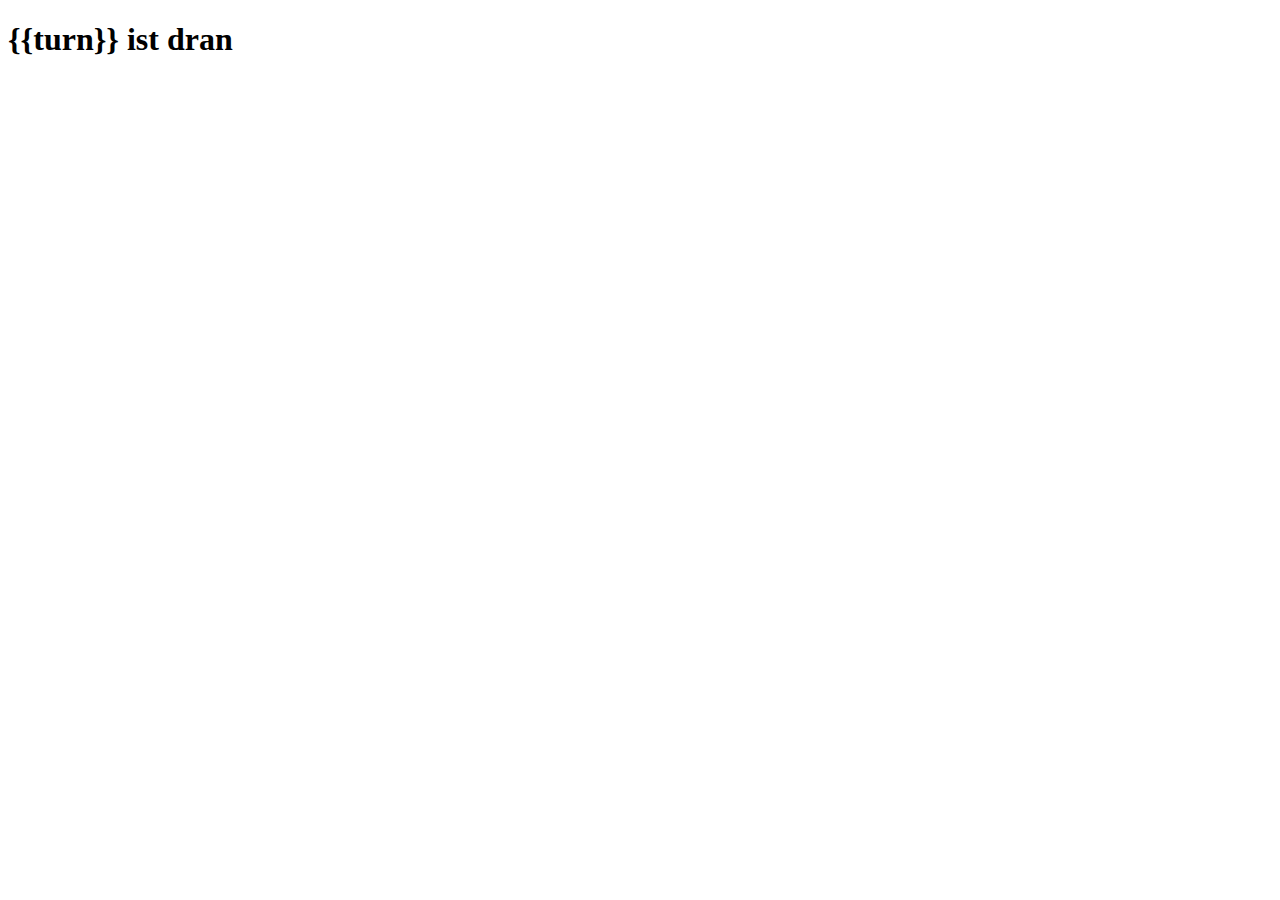
<file: app/templates/turn.html>
<!DOCTYPE html>
<html lang="en">
<head>
    <meta charset="UTF-8">
    <meta http-equiv="X-UA-Compatible" content="IE=edge">
    <meta name="viewport" content="width=device-width, initial-scale=1.0">
    <title>Document</title>
</head>
<body>
    <h1>{{turn}} ist dran</h1>
</body>
</html>
</file>
